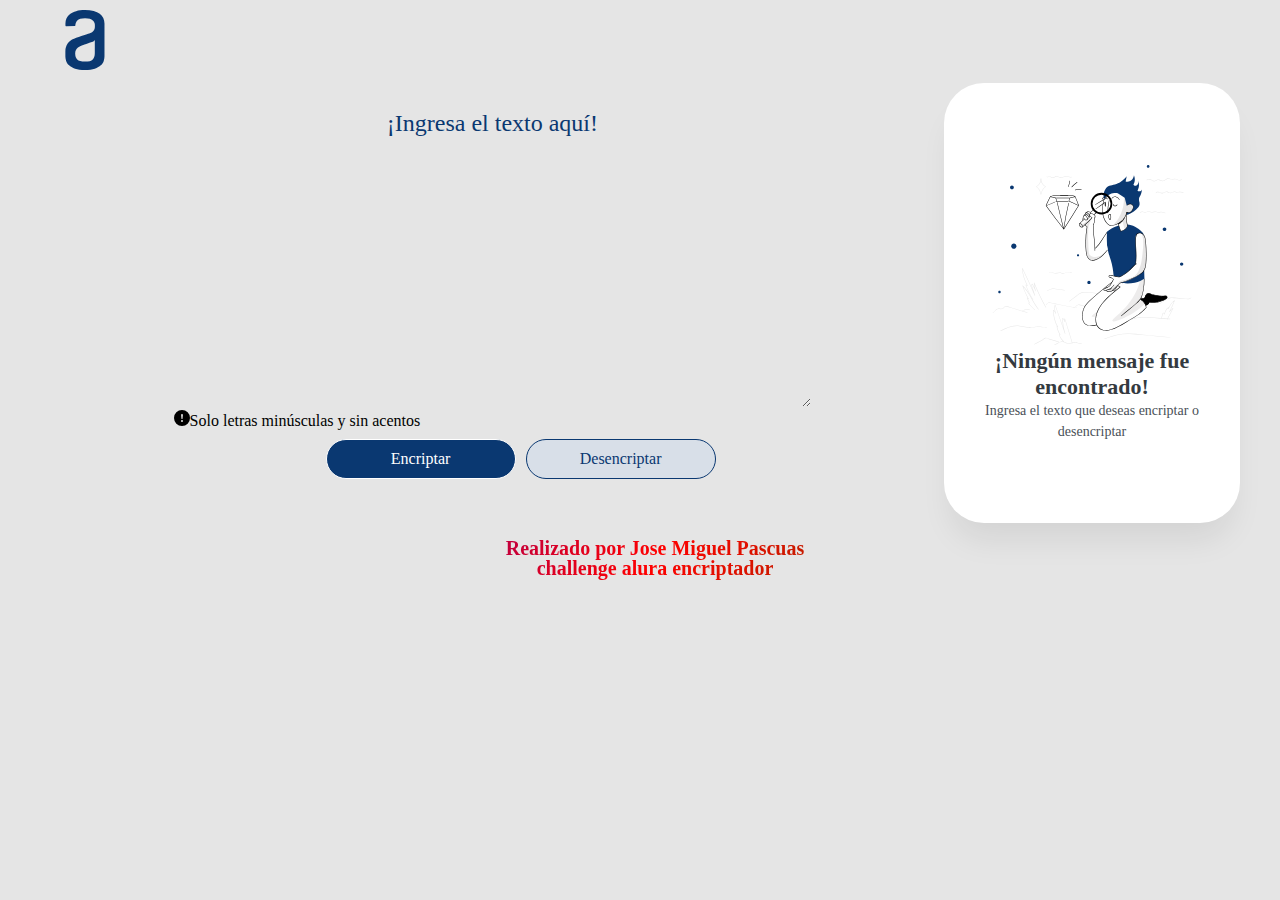
<file: index.html>
<!DOCTYPE html>
<html lang="en">
<head>
  <meta charset="UTF-8">
  <meta http-equiv="X-UA-Compatible" content="IE=edge">
  <meta name="viewport" content="width=device-width, initial-scale=1.0">
  <title>Encriptador</title>
  <link rel="stylesheet" href="./challenge encriptador/reset.css">
  <link rel="stylesheet" href="./challenge encriptador/nuevoestilo.css">
</head>

<body>
  <header>
  <img class="logo-alura" src="./challenge encriptador/imagen/Logo.svg" alt="logo-alura">
  </header>
  <main>
      <div class="textarea"><textarea class= "areaTexto" placeholder="¡Ingresa el texto aquí!"></textarea>
      </div>

      <div class="mensaje-informativo">
        <p class="mensaje"><img class="imagen-advertencia" src="./challenge encriptador/imagen/exclamation-circle-fill.svg" alt="Exclamacion">Solo letras minúsculas y sin acentos</p>
      </div>

      <div class="posicion-botones">
        <button class="encriptar" onclick="encriptar()">Encriptar</button>
        <button class="desencriptar" onclick="desencriptar()">Desencriptar</button>
      </div>

  </main>
  <aside class="cuadro-lateral">
    <div>
        <div class="mensaje-no-encontrado">
            <div id="interiorCuadro">
              <img class="imagen-muñeco" src="./challenge encriptador/imagen/Muñeco.svg" alt="muñeco">
              <P>¡Ningún mensaje fue encontrado!</h1>
              <p>Ingresa el texto que deseas encriptar o desencriptar</p>
            </div>
          <div class="resultado-texto" id="resultadoTexto">
            <textarea readonly="readonly"  id="myTextarea" class="resultado-texto" name="resultado-texto" id="" cols="30" rows="10"></textarea>
            <button class="btn_copiar" id="btnCopiar" onclick="btnCopiar()">Copiar</button> 
          </div>
        </div>
        
    </div>
    </aside>
  <footer>
    <h1>Realizado por Jose Miguel Pascuas</h1>
    <p>challenge alura encriptador</p>
  </footer>  
  <script src="./challenge encriptador/logica.js"></script>
</body>
</html>
</file>
<file: challenge encriptador/nuevoestilo.css>
:root{
  --color: #0A3871;
  --background-color:#E5E5E5;
}

body{
  background-color: var(--background-color);
  width: auto;
  height: 100%;
}
.logo-alura{
  width: 12%;
  height: 5%;
}
header{
  display: block;
  padding: 10px;
  width: auto;
  height: auto;
}

main{
  position: absolute;
  float: left;
  width: 55%;
  height: 400px;
  display: flex;
  flex-direction: column;
  padding: 20px;
  left: 12%;
}

.areaTexto{
  color: var(--color);
  background-color: var(--background-color);
  width: 90%;
  height: 300px;
  outline: none;
  border: none;

  font-family: "Inter";
  font-style: normal;
  font-weight: 400;
  font-size: 24px;
  line-height: 150%;
  text-align: center;
}

::placeholder{
  color: #0A3871;
}

.posicion-botones{
  display: flex;
  justify-content: center;
}

.encriptar, .desencriptar{
  margin: 10px 10px 0 0;
  width: 190px;
  height: 40px;
  border: 1px solid;
  border-radius: 20px;
  
  font-family: 'Inter';
  font-style: normal;
  font-size: 16px;
  justify-content: center; 
}

.encriptar{
  color: white;
  background-color: #0A3871;

}

.desencriptar{
  background-color: #D8DFE8;
  color: #0A3871;
}

.mensaje-no-encontrado{
  position: relative;
  width: 20%; 
  height: 400px;
  float: right;
  margin-right: 40px;
  border: 1px solid;
  border-radius: 40px;
  padding: 20px;
  gap: 10px;
  background-color: white;
  box-shadow: 0px 24px 32px -8px rgba(0, 0, 0, 0.08);
  border: 0;

  display: flex;
  flex-direction: column;
  align-items: center;
  justify-content: center;
  text-align: center;
}

#interiorCuadro>p:nth-child(2){
  color: #343A40;
  font-family: 'Inter';
  font-style: normal;
  font-weight: 700;
  font-size: 22px;
  line-height: 120%;
  text-align: center;

}

#interiorCuadro>P:nth-child(3){
  font-family: 'Inter';
  font-style: normal;
  font-weight: 400;
  font-size: 14px;
  line-height: 150%;
  text-align: center;
  color: #495057;
}

.imagen-muñeco{
  width: 100%;
  height: 180px;
}

.resultado-texto {
  display: flex;
  flex-direction: column;
  align-items: center;
}

.resultado-texto>textarea{
  position: absolute;
  left: 4%;
  top: 20px;
  width: 85%;
  display: flex;
  height: 300px;
  padding: 10px;
  border: 0px;
  border-radius: 10px;
  outline: none;

  text-align: center;
  font-size: 16px;
  color: #0A3871;
}

.btn_copiar{
  position: relative;
  margin:0 auto;
  width: 111px;
  height: 33px;
  border: 1px solid;
  border-radius: 20px;
  margin-top: 30px;
  top: 170px;
  
  color: white;
  background-color: #0A3871;
  font-family: 'Inter';
  font-style: normal;
  font-size: 12px;
  justify-content: center; 
}

footer{
  width: 100%;
  padding: 15px;
  display: flex;
  flex-direction: column;
  justify-content: center;
  align-items: center;

  font-family: "inter";
  font-size: 20px;
  background: linear-gradient(120deg,blue, red, green);
  font-style: normal;
  font-weight: 600;
  -webkit-background-clip: text;
  -webkit-text-fill-color: transparent;
  margin-bottom: 10px;
}

@media (max-width: 768px){
  body{
    width: auto;
    height: auto;
  }

  .logo-alura{
    width: 15%;
    height: 5%;
  }
  main{
    width: 65%;
    left: 16%;
  } 
  ::placeholder{
    text-align: center;
  }

  .imagen-muñeco{
    display: none;
  }

  .mensaje-no-encontrado{
    width: 73%;
    height: 150px;
    top: 420px;
    left: 11%;
    float: none;
    margin-bottom: 50px;
  }

  .resultado-texto>textarea{
    width: 88%;
    height: 45%;
  }

  .btn_copiar{
    width: 100px;
    margin: 0;
    position: relative;
    top: 70px;
    left: unset;
    transform: unset;
  }

  footer{
    display: none;
  }
}

@media (max-width:375px){
  main{
  left: 11%;
  width: 75%;
  }
  ::placeholder{
    text-align: center;
  }

  .mensaje-no-encontrado{
    left: 9%;
  }
  .encriptar, .desencriptar{
    left: 20%;
  }

  .btn_copiar{
    left: 35%;
  }
}
</file>
